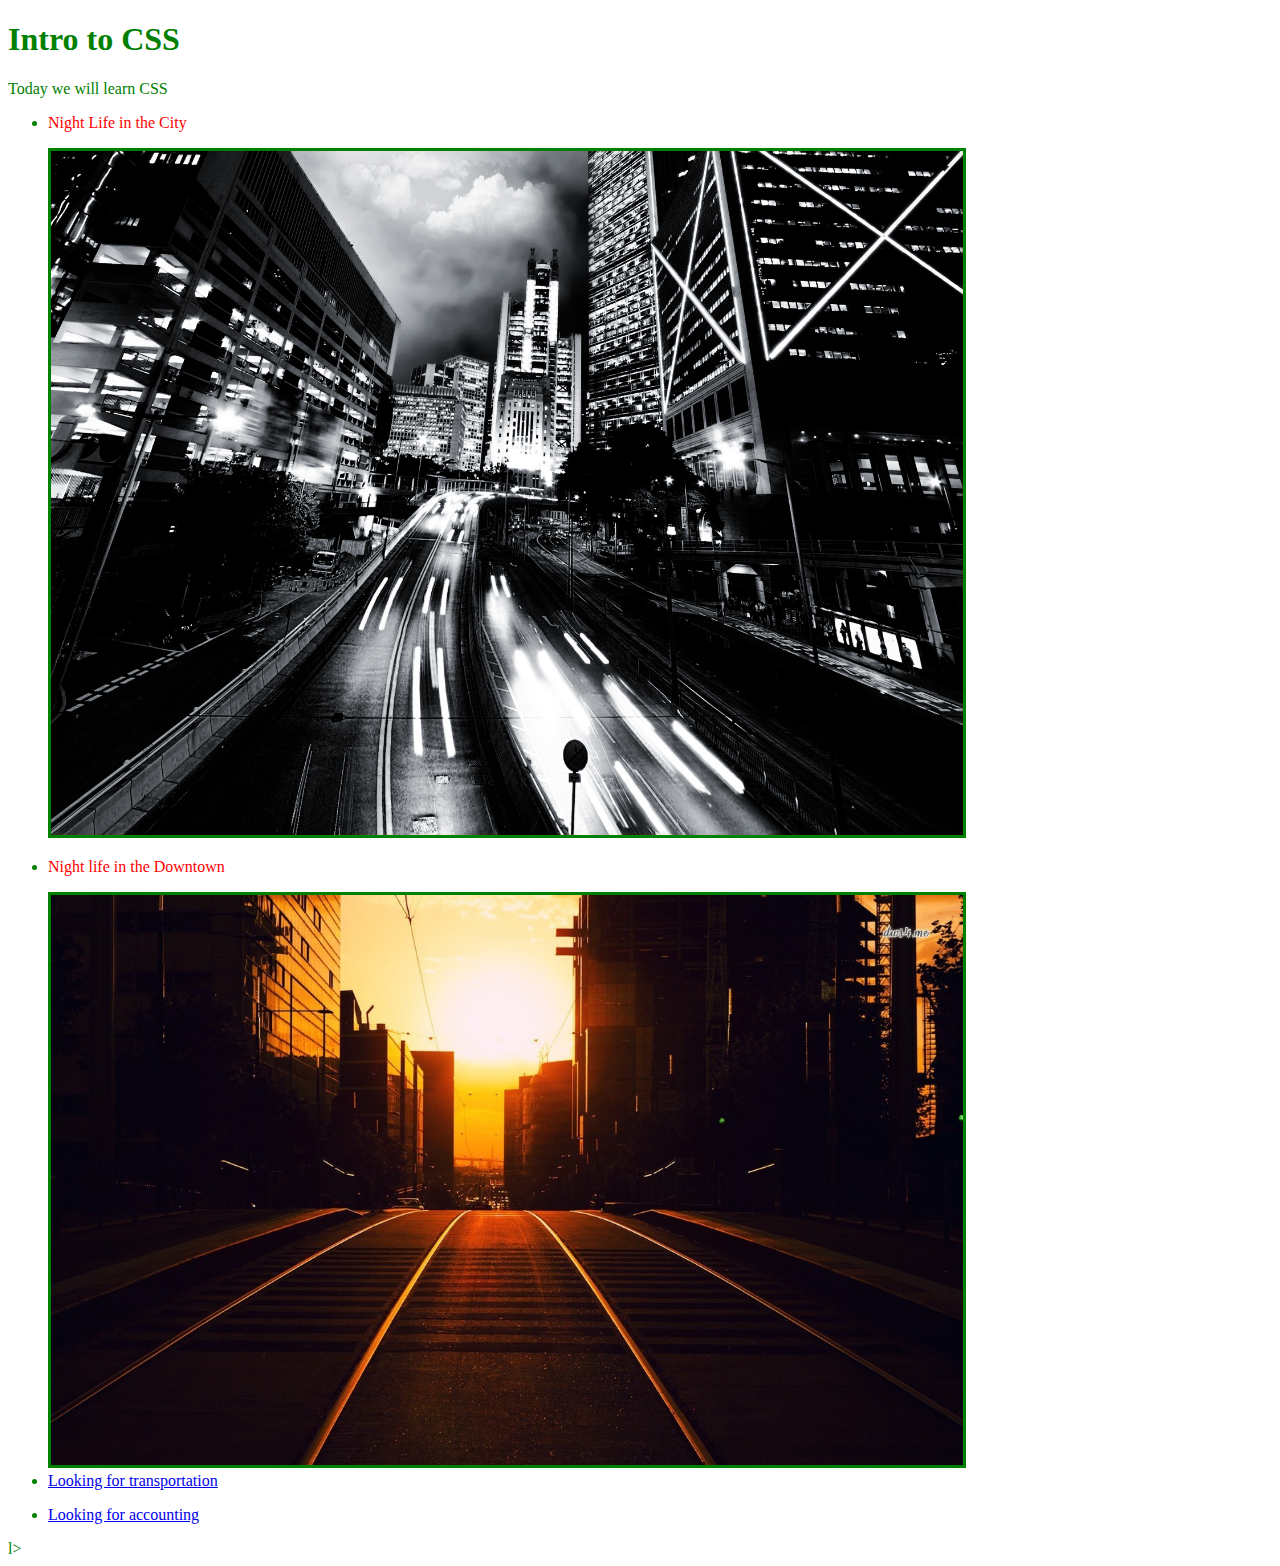
<file: index.html>
<!DOCTYPE html>
<html>
  <head>
    <meta charset="UTF-8">
    <title>CSS Basics</title>
    <link rel="stylesheet" type="text/css" href="styles/styles.css">
  </head>
  <body>
    <h1>Intro to CSS</h1>
    <p>Today we will learn CSS</P>
      <ul>
        <li>
          <p class="front">Night Life in the City</p>
          <a href="#">
          <img src="images/44.png" alt="Night Life in the City">
          </a>
        </li>
        <li>
          <p class="front">Night life in the Downtown</p>
          <a href="#">

          <img src="images/47.jpg" alt="<p>Night life in the Downtown</p>">
          </a>
        </li>
        <li>
          <a href="https://presidentialtranspo.com/"<p>Looking for transportation</p>
          </a>
        </li>
        <li>
          <a href="https://www.accountingseattle.com/"<p>Looking for accounting</p>
          </a>
        </li>
      </ul
  </body>
</html>
l>
</file>
<file: styles/styles.css>
* {
     box-sizing: border-box;
  }

  body {
    color: green;
  }

  .front {
    color: red;
  }
  img {
    width: 75%;
    border-width: 3px;
    border-style: solid;
    border-color: green;
  }
</file>
